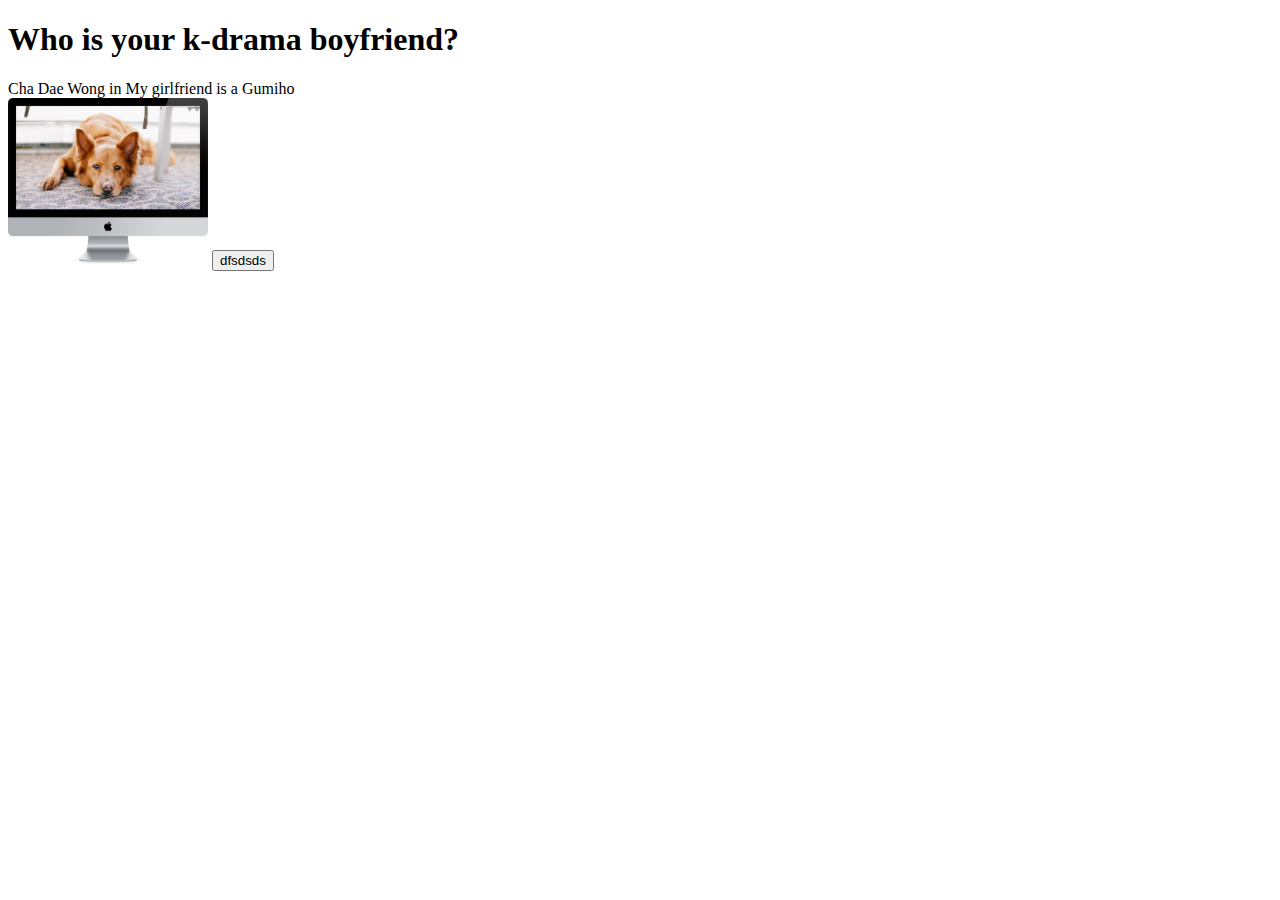
<file: my-apps/kdrama-boyfriend/index.html>
<?php include 'DBCon.php'; ?>
    <!DOCTYPE html>
    <html lang="en">

    <head>
        <meta charset="utf-8">
        <meta name="viewport" content="width=device-width, initial-scale=1.0">
        <meta name="description" content="">
        <meta name="author" content="">
        <title>Guess you kdrama boyfriend</title>
    </head>
    <!--/head-->

    <body>
        <script src="https://ajax.googleapis.com/ajax/libs/jquery/1.12.4/jquery.min.js"></script>
        <script>
            window.fbAsyncInit = function () {
                FB.init({
                    appId: '1795077360770482'
                    , xfbml: true
                    , version: 'v2.8'
                });

                function onLogin(response) {
                    if (response.status == 'connected') {
                        FB.api('/me?fields=first_name', function (data) {
                            var welcomeBlock = document.getElementById('fb-welcome');
                            welcomeBlock.innerHTML = 'Hello, ' + data.first_name + '!';
                        });
                    }
                }
                FB.getLoginStatus(function (response) {
                    // Check login status on load, and if the user is
                    // already logged in, go directly to the welcome message.
                    if (response.status == 'connected') {
                        onLogin(response);
                    }
                    else {
                        // Otherwise, show Login dialog first.
                        FB.login(function (response) {
                            onLogin(response);
                        }, {
                            scope: 'user_friends, email'
                        });
                    }
                });
                // ADD ADDITIONAL FACEBOOK CODE HERE
            };
            (function (d, s, id) {
                var js, fjs = d.getElementsByTagName(s)[0];
                if (d.getElementById(id)) {
                    return;
                }
                js = d.createElement(s);
                js.id = id;
                js.src = "//connect.facebook.net/en_US/sdk.js";
                fjs.parentNode.insertBefore(js, fjs);
            }(document, 'script', 'facebook-jssdk'));
        </script>
        <h1 id="fb-welcome"></h1>
        <h1>Who is your k-drama boyfriend?</h1>
        <div id="result"><span id="res-name"></span> in <span id="res-drama"></span></div> <img alt="image" id="res-image" width="200">
        <button>dfsdsds</button>
        <script src="data.js"></script>
        <script>
            var obj = data[1];
            document.getElementById("res-name").innerHTML = obj.name;
            document.getElementById("res-drama").innerHTML = obj.drama;
            document.getElementById("res-image").src = obj.image;
        </script>
        <script>
            $("button").click(function () {
                $.post("demo_test.asp", {
                    name: "Donald Duck"
                    , city: "Duckburg"
                }, function (data, status) {
                    alert("Data: " + data + "\nStatus: " + status);
                });
            });
        </script>
    </body>

    </html>
</file>
